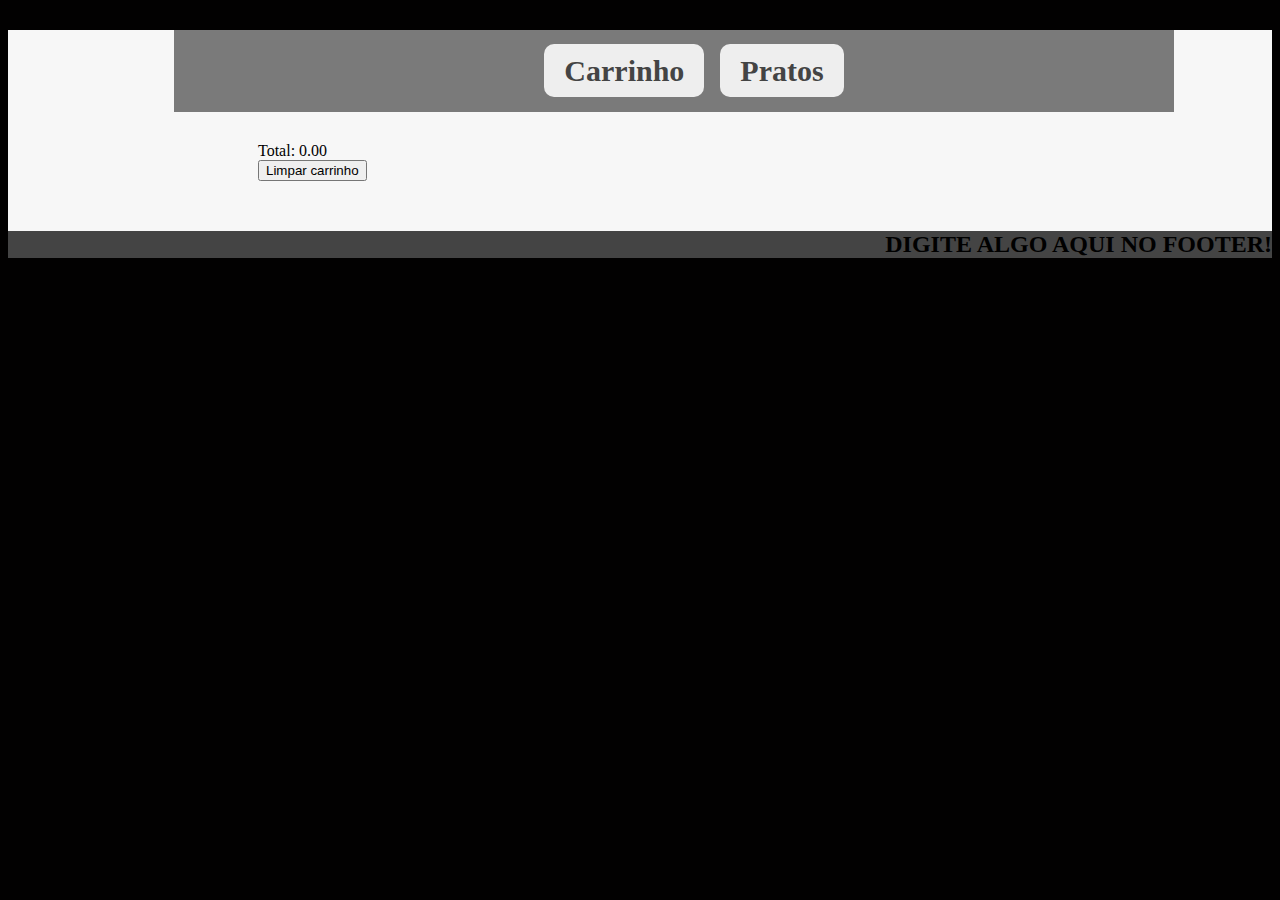
<file: Site 2/carrinho.html>
<!DOCTYPE html>
<html lang="pt-BR">
<head>
	<meta charset="UTF-8">
	<meta name="viewport" content="width=device-width, initial-scale=1.0">
    <title>Carrinho</title>
	<link rel="stylesheet" href="estilo.css">  
	<script src="script.js"></script>  
</head>


<body>

	<script>
		document.getElementById("background").innerHTML = background();
	  </script>
	<header>
		<nav>  
			<ul>
				<li><a href="carrinho.html">Carrinho</a>					
				<li><a href="produtos.html">Pratos</a>
			</ul>
		</nav>
	</header>
   
	<section id="conteudo">
		<main role="main">
		

			<div id="prato"> </div>
<div>Total: <span id="total"></span> </div>

<script>
	document.getElementById("carrinho").innerHTML = carrinho();
</script>

<button type="button" onclick=" localStorage.clear(); location.reload();"> Limpar carrinho </button>
	</section>
	<footer>
		<h2>
			DIGITE ALGO AQUI NO FOOTER!
		</h2>
	</footer>


</body>

</html>
</file>
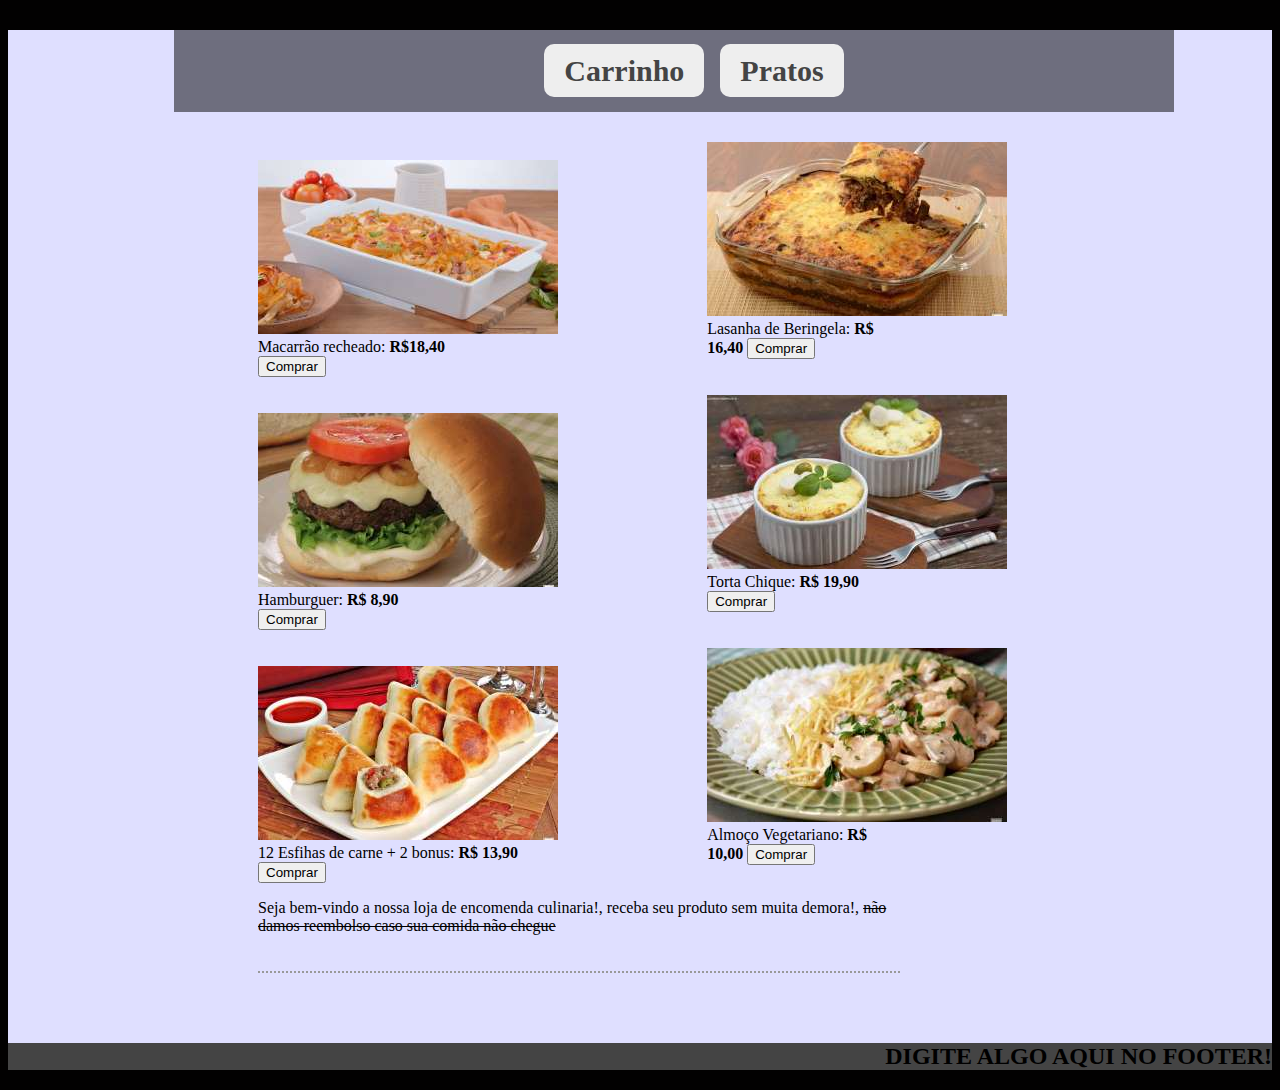
<file: Site 2/produtos.html>
<!DOCTYPE html>
<html lang="pt-BR">
<head>
	<meta charset="UTF-8">
	<meta name="viewport" content="width=device-width, initial-scale=1.0">
    <title>Produtos</title>
	<link rel="stylesheet" href="estilo.css"> 
	<script src="script.js"></script>  
</head>


<body>

	<script>
		document.getElementById("background").innerHTML = background();
	  </script>

	<header>
		<nav>  
			<ul>
				<li><a href="carrinho.html">Carrinho</a>					
			    <li><a href="produtos.html">Pratos</a>
			</ul>
		</nav>
	</header>
   
	<section id="conteudo">
		<main role="main">

			<div center>
				<aside>
				<img src="imagens/gratinadodeberinjela.jpg" alt="">
				<br>Lasanha de Beringela: <strong>R$ 16,40</strong>
				<input type="hidden" value="1" id="qtd5">
				<button type="button" id="adicionar1" id="produto1" onclick="AddCarrinho('Lasanha de Beringela', document.getElementById('qtd5').value, '16.4', 5)"> Comprar </button>
				</aside>
			</div>

			<br>
			
			<div>
				<img src="imagens/macarraorecheado.jpg" alt="">
				<br>Macarrão recheado: <strong>R$18,40</strong><br>
				<input type="hidden" value = "1" id="qtd2">
				<button type="button" id="adicionar1" id="produto1" onclick="AddCarrinho('Macarrão Recheado', document.getElementById('qtd2').value, '18.4', 2)"> Comprar </button>
			</div>
			
			<br>

			<div>
				<aside>
				<img src="imagens/tortadepalmito.jpg" alt="">
				<br>Torta Chique: <strong>R$ 19,90</strong>
				<input type="hidden" value="1" id="qtd1">
				<button type="button" id="adicionar1" id="produto1" onclick="AddCarrinho('Torta de palmito', document.getElementById('qtd1').value, '19.9', 1)"> Comprar </button>
				</aside>
			</div>

			<br>
			
			<div>
				<img src="imagens/burguer.jpg" alt="">
				<br>Hamburguer: <strong> R$ 8,90</strong><br>
				<input type = "hidden" value="1" id="qtd3">
				<button type="button" id="adicionar1" id="produto1" onclick="AddCarrinho('Hamburguer', document.getElementById('qtd3').value, '8.90', 3)"> Comprar </button>
			</div>

			<br>
			
			<div>
				<aside>
				<img src="imagens/vegetariano.jpg" alt="">
				<br>Almoço Vegetariano: <strong>R$ 10,00</strong>
				<input type="hidden" value="1" id="qtd6">
				<button type="button" id="adicionar1" id="produto1" onclick="AddCarrinho('Almoço Vegetariano', document.getElementById('qtd6').value, '10.0', 6)"> Comprar </button>
				</aside>
			</div>

			<br>

			<div>
				
				<img src="imagens/esfiha.jpg" alt="">
				<br>12 Esfihas de carne + 2 bonus: <strong>R$ 13,90</strong><br>
				<input type="hidden" value="1" id="qtd4">
				<button type="button" id="adicionar1" id="produto1" onclick="AddCarrinho('Esfiha', document.getElementById('qtd4').value, '13.9', 4)"> Comprar </button>
				
			</div>
					
			<script>
				document.getElementById("carrinho").innerHTML = carrinho();
			</script>
			
			<article>
				<p> Seja bem-vindo a nossa loja de encomenda culinaria!, receba seu produto sem muita demora!, <strike>não damos reembolso caso sua comida não chegue</strike></p>
			</article>
			
		</main>
	</section>
	<footer>
		<h2>
			DIGITE ALGO AQUI NO FOOTER!
		</h2>
	</footer>


</body>

</html>
</file>
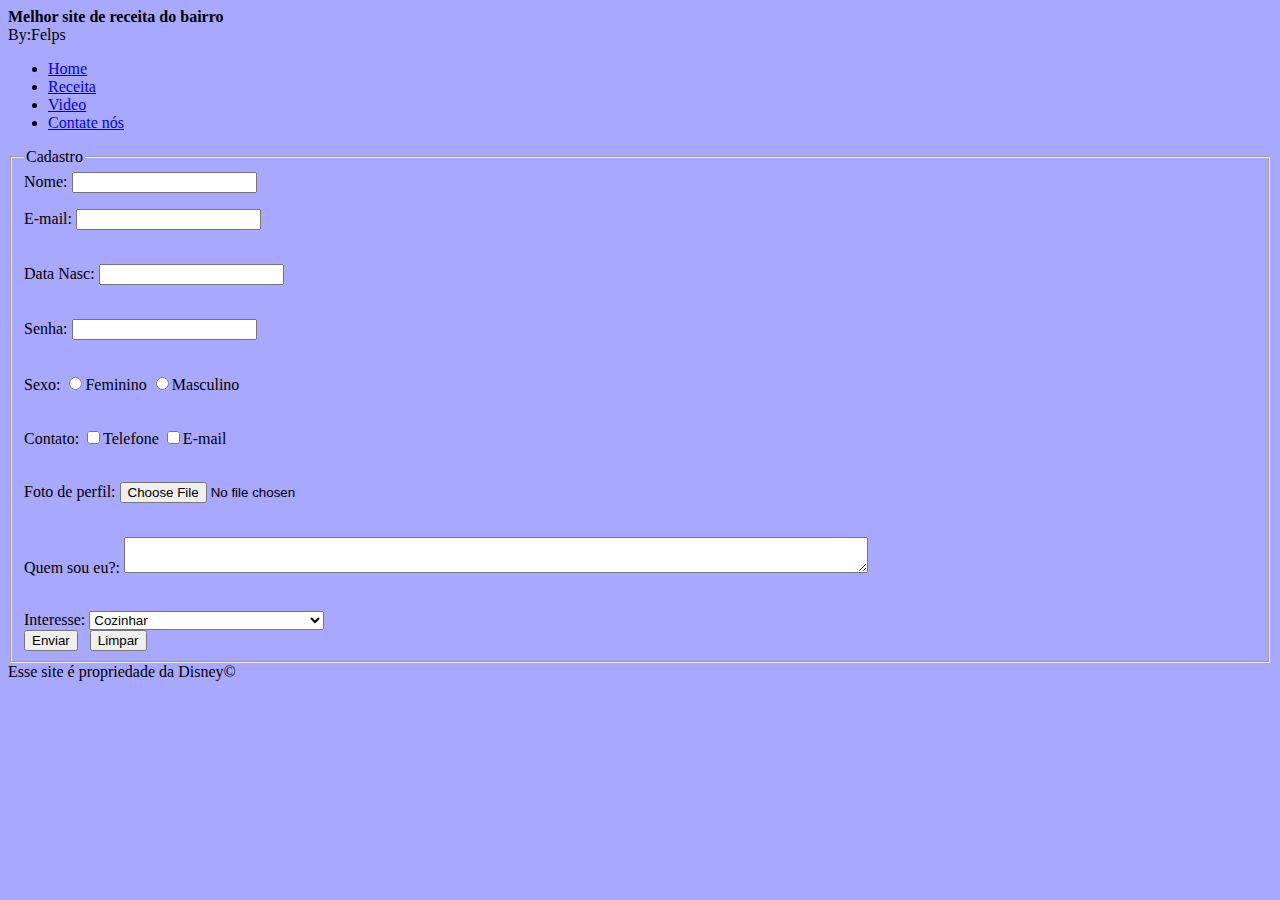
<file: site/html/contato.html>
﻿<!DOCTYPE html>
<html lang="pt-BR">
<head>
    <meta charset="UTF-8">
    <meta name="viewport" content="width=device-width, initial-scale=1.0">
	<title>Contato</title>
	<style>
		body {
			background-color: rgba(0, 0, 255, 0.342)
	         }
	</style>
</head>
<body>
	<header>
		<span><strong>Melhor site de receita do bairro</span></strong> <br/>
		<span>By:Felps</span>
	</header>
	
	<nav>
		<ul id="menu">
			<li><a href="index.html" title="Página Inicial">Home</a></li>
			<li><a href="receita.html" title="A Receita">Receita</a></li>
			<li><a href="video.html" title="Videos">Video</a></li>
			<li><a href="contato.html" title="contato">Contate nós</a></li>
		</ul>	
	</nav>
	
	<section>
		<form action="imagens/cadastro.jpg" method="">
		
			<input type="hidden" id="identificador" name="identificador" value="67" />
		
			<fieldset>
				<legend>Cadastro</legend>
				<label for="nome">Nome:</label>
				<input type="text" name="Nome" id="nome" />
				<br />
				<p> </p>
				<label for="email">E-mail:</label>
				<input type="text" name="Email" id="email" />
				<p> </p>
				<br />
				<label for="datanascimento">Data Nasc:</label>
				<input type="text" name="datanascimento" id="datanascimento" />
				<p> </p>
				<br />
				<label for="senha">Senha:</label>			
				<input type="password" name="senha" id="senha" />
				<p> </p>
				<br />
				<label for="sexo">Sexo:</label>
				<input type="radio" name="sexo" value="F" id="Feminino" /><label for="sexoFeminino">Feminino</label>
				<input type="radio" name="sexo" value="M" id="Masculino" /><label for="sexoMasculino">Masculino</label>
				<p> </p>
				<br />
				<label for="contato">Contato:</label>
				<input type="checkbox" name="telefone" id="telefone" /><label for="telefone">Telefone</label>
				<input type="checkbox" name="email" id="email" /><label for="email">E-mail</label>
				<p> </p>
				<br />
				<label for="foto">Foto de perfil:</label>
				<input type="file" name="foto" id="foto" />	
				<p> </p>
				<br />
				<label for="descricaoArquivo">Quem sou eu?:</label>
				<textarea name="descricaoArquivo" cols="90" rows="2" id="descricaoArquivo"></textarea>
				<p> </p>
				<br />
				<label for="interesse">Interesse:</label>
				<select name="interesse" id="interesse">
					<option value="Cozinhar">Cozinhar</option>
					<option value="Enfeitar">Decorar pratos</option>
					<option value="Experimentar todos tipos de comida">Experimentar todos tipos de comida</option>
				</select>

				<br />			
				<input name="btnEnvio" type="submit" value="Enviar" />			
				
				&nbsp;			
				<input name="btnReset" type="reset" value="Limpar" />
				
			</fieldset>
		</form>
	</section>

	<footer>
		Esse site é propriedade da Disney©
	</footer>	
</body>

</html>
</file>
<file: Site 2/estilo.css>
body,html {
	background-color: rgb(2, 1, 1);
}

header {
    background: #00000081;
    padding: 0px 0px;
    max-width: 1000px;
    margin-top: 30px;
    margin-left: 166px;
    text-align:center;
}
nav {
    display: inline-block;
}
nav ul li a {
    background: #EEE;
    padding: 10px 20px;
    font-size: 30px;
    text-decoration: none;
    font-weight: bold;
    color: #444;
    border-radius: 10px;
}

nav ul li {
    display: inline-block;
    margin: 8px;
}
#conteudo {
    max-width: 1000px;
    margin: 0px;
    border: none;
}

main {
	float: center;
	width: 84%;
}
aside {
	float: right;
	width: 30%;
}
article {
    border-bottom: 2px dotted #999;
    padding-bottom: 20px;
    margin-bottom: 20px;
}
article h2 {
    font-weight: normal;
    margin-bottom: 12px;
}

footer {
	background: #444444;
	max-width: 2000px;
	margin: 0px;
	clear: both;
    text-align: right;
    font: #ffffff
}

aside > div {
	margin: 12px auto;
    min-height: 100px;
}

body > section {
    max-width: 0px;
    margin: 100%;
    padding: 30px 250px;
}

@media screen and (max-width: 1000px) {
	body > section {
		padding: 30px 20px;
	}
}
@media screen and (max-width: 600px) {
	main {
		float: none;
		width: 100%;
	}
	aside {
		float: none;
		width: 100%;
	}

}
</file>
